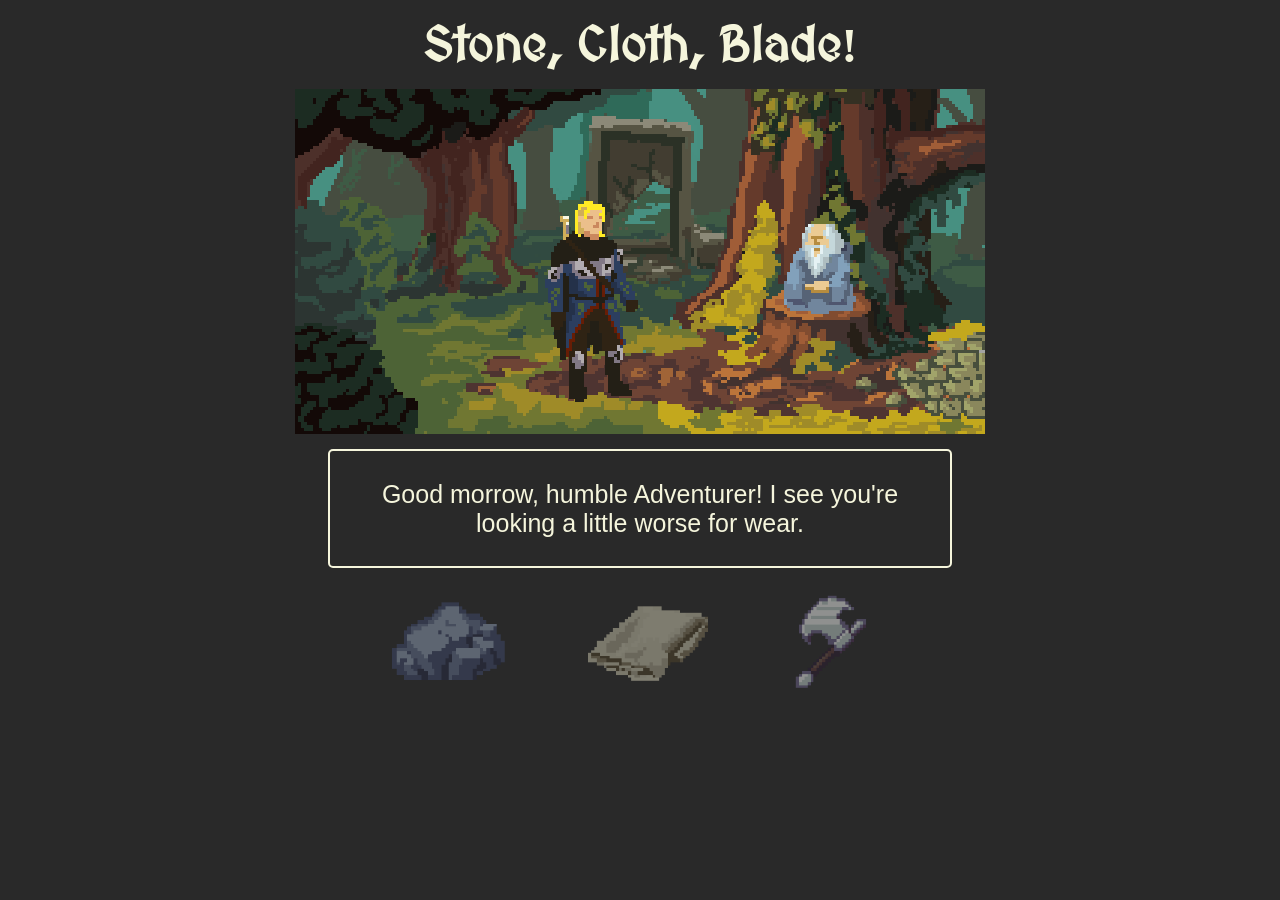
<file: index.html>
<!DOCTYPE html>
<html lang="en">
<head>
    <meta charset="UTF-8">
    <meta http-equiv="X-UA-Compatible" content="IE=edge">
    <meta name="viewport" content="width=device-width, initial-scale=1.0">
    <title>Document</title>
    <link rel="preconnect" href="https://fonts.gstatic.com">
    <link href="https://fonts.googleapis.com/css2?family=MedievalSharp&display=swap" rel="stylesheet">
    <link rel = "stylesheet" type = "text/css" href = "Stone-Cloth-Blade.css">
    
</head>
<body>
    <h1 class="Title">Stone, Cloth, Blade<span style= "font-family: New Century Schoolbook, TeX Gyre Schola, serif; " >!</span></h1>

    <div id="animation">
        <img id="imgback"src="Pixel Art For Rock Paper Scissors Project.png">
        <canvas id="cananimWiz" width="690" height="345">A pity your browser will not allow you to see such a pristine animation as I have created.</canvas>
        <canvas id="cananimAdv" width="690" height="345"></canvas>
    </div>

    <div class="TextWindow" >
        <p></p>
    </div>

    <div class="choices">
        <button class="choice" id="stone" data-selection='rock'>
            <img src="Stone.png" alt="Stone" >
        </button>
        <button class="choice" id="cloth" data-selection='cloth'>
            <img src="Cloth.png" alt="Cloth">
        </button>
        <button class="choice" id="blade" data-selection='blade'>
            <img src="Blade.png" alt="Blade">
        </button>
    </div>

    <script src="Stone-Cloth-Blade.js"></script>
</body>
</html>
</file>
<file: Stone-Cloth-Blade.css>
body {
   background-color:rgb(41, 41, 41);
}

/*Content Sections*/
.Title {
   text-align: center;
   color: beige;
   margin: 15px auto 15px auto;
}

#animation {
   display: grid;
   margin: auto;   
}

#imgback {
   width:690px;
   height:345px;
   margin: auto;
   z-index: 0;
   grid-column: 1;
   grid-row: 1;
}

#cananimWiz {
   width:690px;
   height: 345px;
   margin: auto;
   z-index: 1;
   grid-column: 1;
   grid-row: 1;
}

#cananimAdv {
   width:690px;
   height: 345px;
   margin: auto;
   z-index: 2;
   grid-column: 1;
   grid-row: 1;
}


.TextWindow {
   display:flex;
   justify-content: center;
   align-items: center;
   margin: 15px auto;
   border: 2px solid beige;
   border-radius: 5px;
   padding-left: 10px;
   padding-right: 10px;
   width:600px;
   height:115px;
}

.choices {
   text-align: center;
   margin-left: 10px;
}

.choice {
   display: inline-block;
   background-color: transparent;
   border:none;
   margin-right: 30px;
   outline: none;

}

.choice:hover {
   cursor:pointer;
   transform: scale(1.1);
}

.choice:active {
   cursor:pointer;
   transform: scale(.95);
}

.choice:disabled {
   opacity: 50%;
   transform: scale(.8);
}

/*Text*/

h1 { 
   font-family: MedievalSharp; 
   font-size: 49px; 
   font-style: normal; 
   font-variant: normal; 
} 

p { 
   font-family: 'Segoe UI', Roboto, Oxygen, Ubuntu, Cantarell, 'Open Sans', 'Helvetica Neue', sans-serif; 
   font-size: 25px; 
   font-style: normal; 
   font-variant: normal; 
   color:beige;
   text-align: center;
}
</file>
